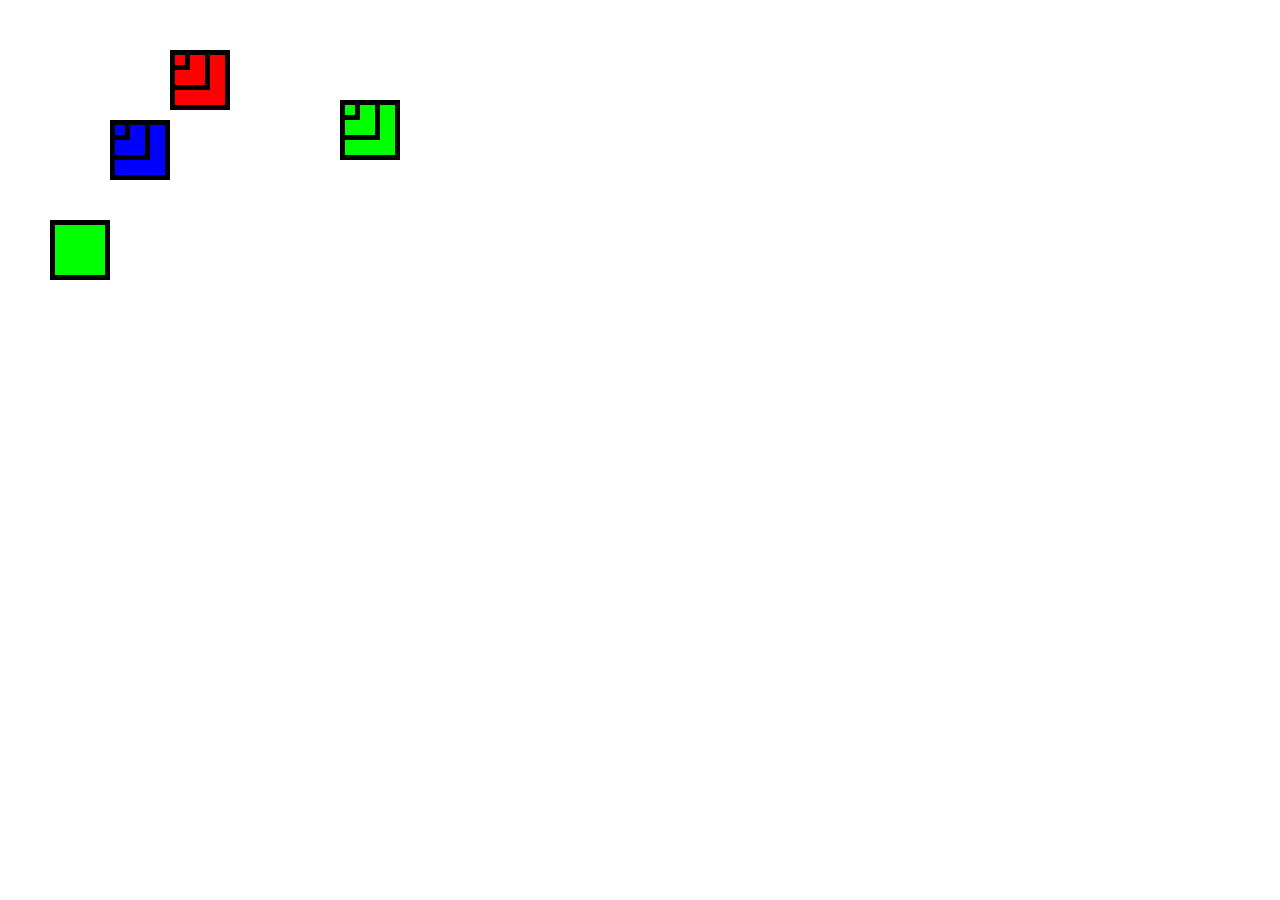
<file: L01Boxes/Boxes.html>
<!DOCTYPE html>
<html lang="en">

<head>
    <meta charset="UTF-8">
    <meta name="viewport" content="width=device-width, initial-scale=1.0">
    <meta http-equiv="X-UA-Compatible" content="ie=edge">
    <link rel="stylesheet" href="./Boxes_stylesheet.css">
    <title>Boxes</title>
</head>

<body>
    <script src="./Boxes_script.js"></script>
</body>

</html>
</file>
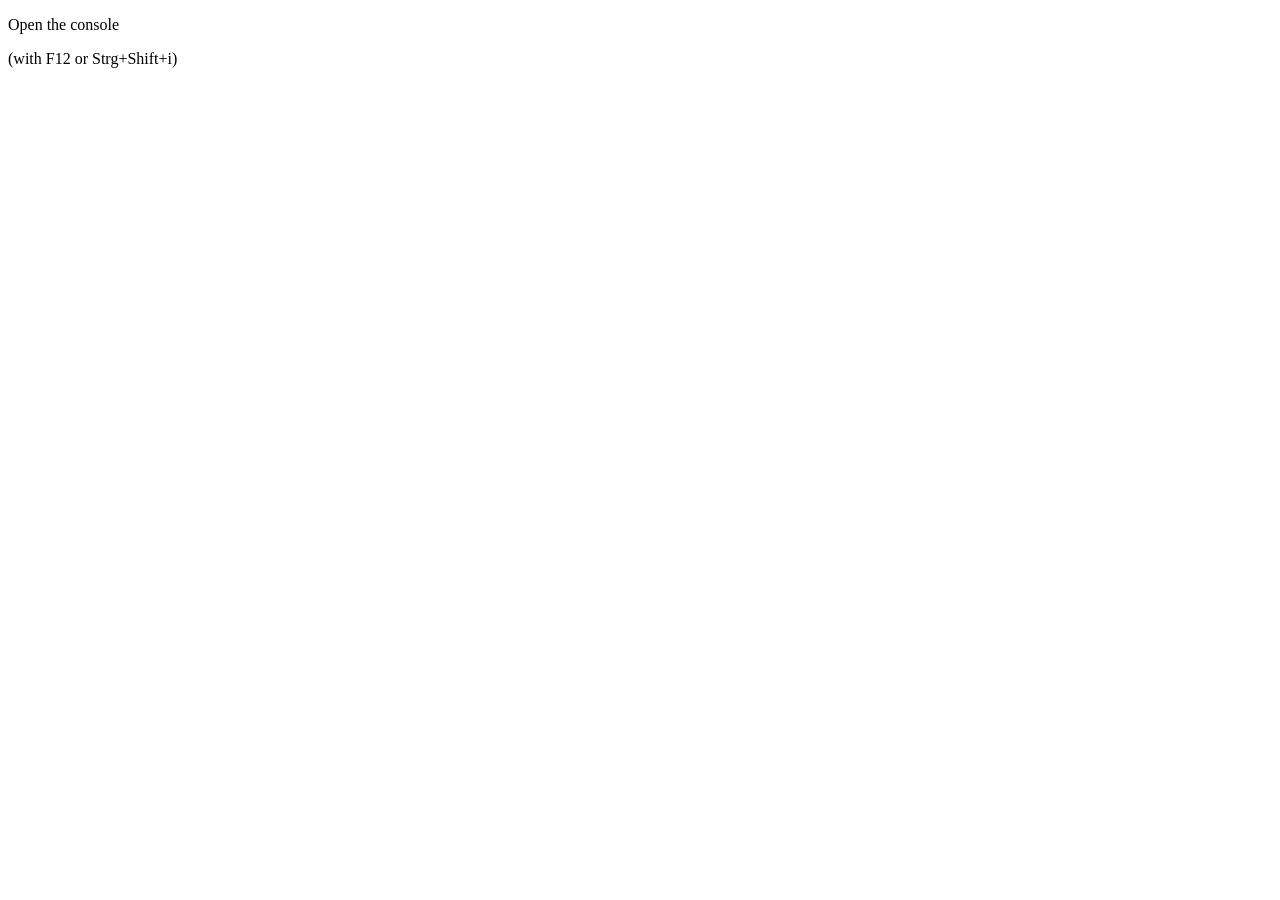
<file: L01RandomPoem/RandomPoem.html>
<!DOCTYPE html>
<html lang="en">
<head>
    <meta charset="UTF-8">
    <meta http-equiv="X-UA-Compatible" content="IE=edge">
    <meta name="viewport" content="width=device-width, initial-scale=1.0">
    <title>RandomPoem</title>
    <script src="./RandomPoem_script.js"></script>
</head>
<body>
    <p>Open the console </p>
    <p>(with F12 or Strg+Shift+i)</p>
</body>
</html>
</file>
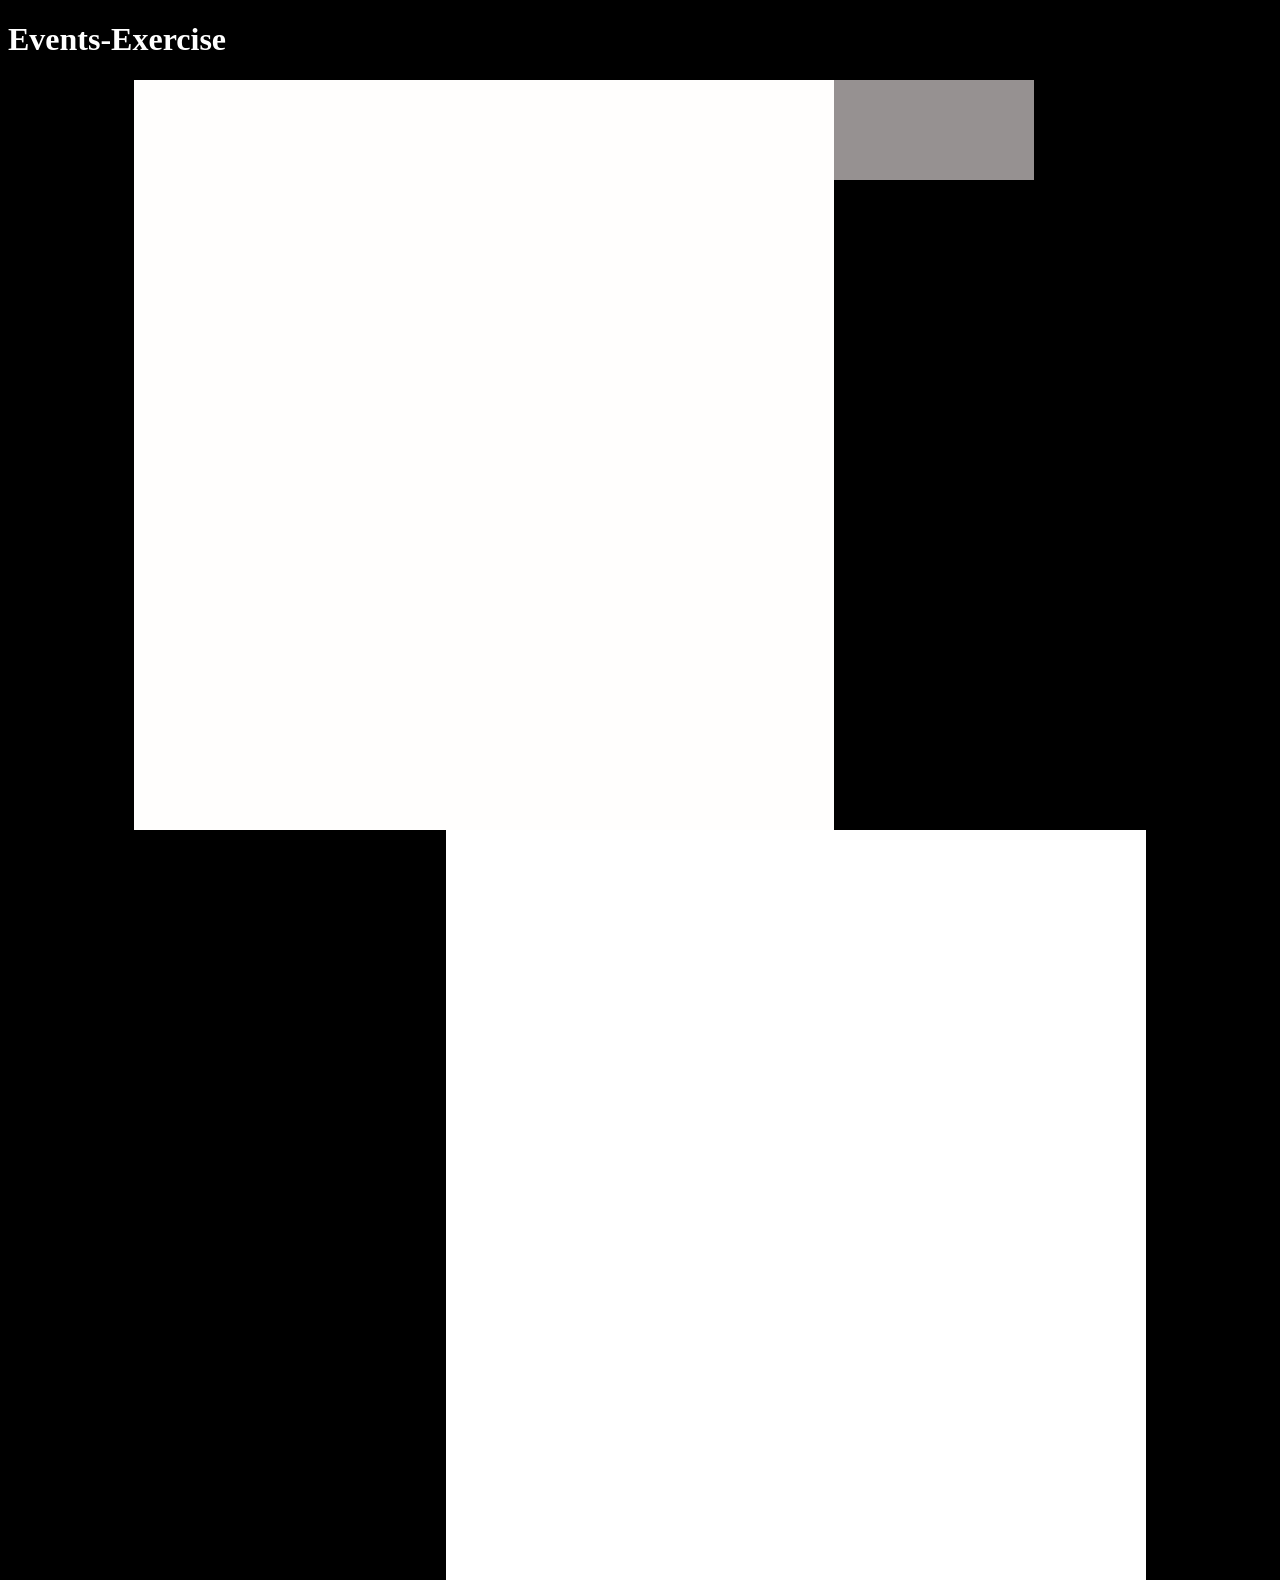
<file: L02Eventinspector/EventInspector.html>
<!DOCTYPE html>
<html lang="en">
<head>
    <meta charset="UTF-8">
    <meta http-equiv="X-UA-Compatible" content="IE=edge">
    <meta name="viewport" content="width=device-width, initial-scale=1.0">
    <title>Event-Inspector</title>
    <link rel="stylesheet" href="./EventInspector_stylesheet.css">
    <script src="./EventInspector_script.js"></script>
    
</head>
<body>
    <h1>Events-Exercise</h1>
    <div class="div0"></div>
    <div class="div1"></div>
    <span></span>
</body>
</html>
</file>
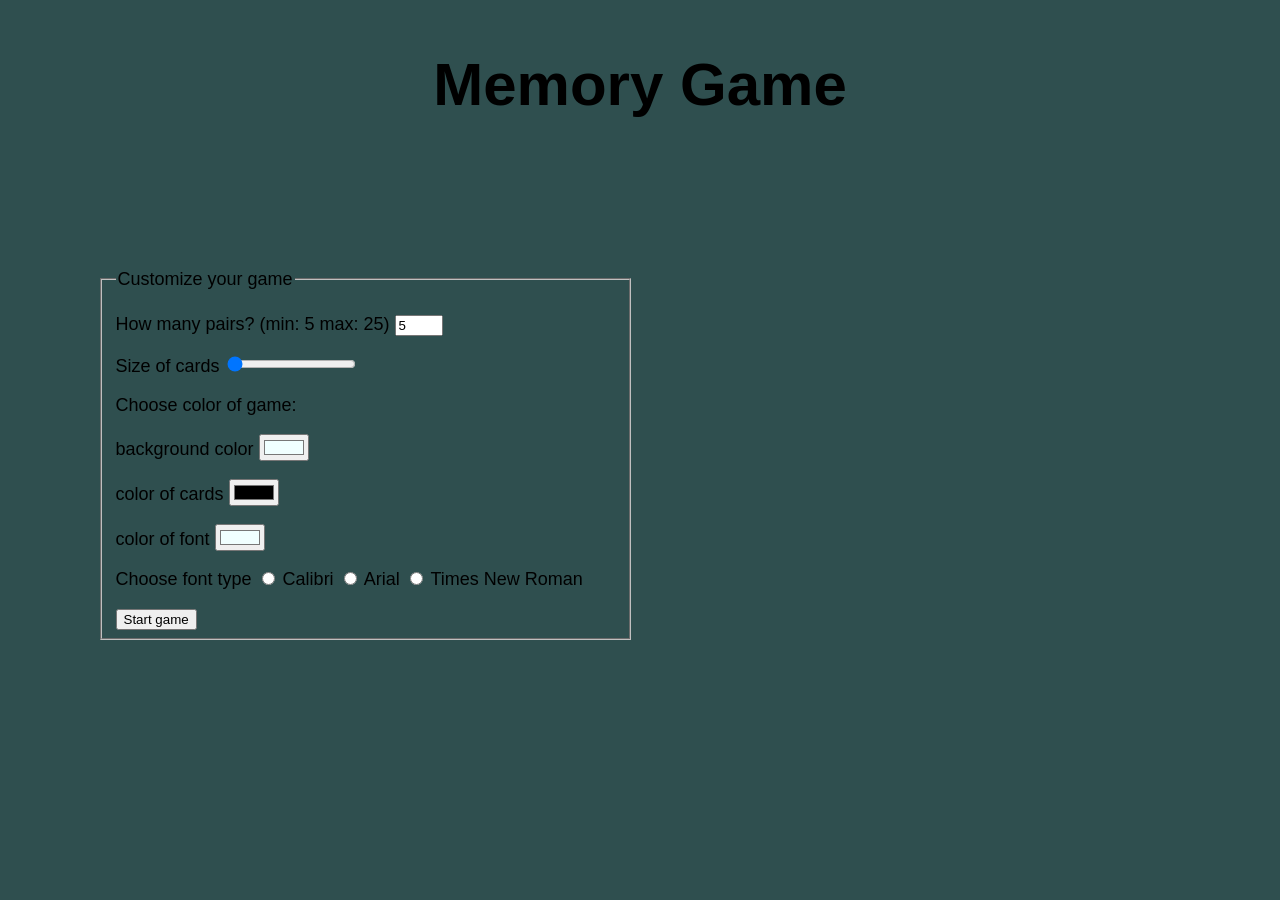
<file: L03 MemoryGame/MemoryGameUpdate.html>
<!DOCTYPE html>
<html>
	<head>
		<meta charset="UTF-8">
        <meta http-equiv="X-UA-Compatible" content="IE=edge">
        <meta name="viewport" content="width=device-width, initial-scale=1.0">
		<title>MemoryGameUpdate</title>
		<link rel="stylesheet" href="MemoryGameUpdate_stylesheet.css">
		<script src="MemoryGameUpdate_script.js"></script>
	</head>
	<body>
		<section id="game">
			<h2>Memory Game</h2>
			<div id="playerbox"></div>
		</section>

		<form>
		<fieldset class="formular visible">
			<legend> Customize your game </legend> 
            <p></p>
			How many pairs? (min: 5 max: 25)
			<input class="stepper" type="number" name="Stepper" step="1" min="5" max="25" value="5" />
            <p></p>
			Size of cards
			<input class="slider" type="range" name="Slider" min="100" max="200" step="10" value="100" /> 
            <p></p>
            Choose color of game:
            <p></p>
			background color
			<input class="backgroundColor" type="color" name="BGColor" placeholder="white" id="bGcolor" value="#F0FFFF">
            <p></p>
			color of cards
			<input class="backsideColor" type="color" name="BSColor" placeholder="black" id="bScolor" value="#000000">
            <p></p>
			color of font
			<input class="fontColor" type="color" name="FColor" placeholder="white" id="font-color" value="#F0FFFF">
            <p></p>
			Choose font type
			<input type="radio" name="Radiogroup" value="Calibri" id="radio1" />
			<label for="radio1">Calibri</label>
			<input type="radio" name="Radiogroup" value="Arial" id="radio2" />
			<label for="radio2">Arial</label>
			<input type="radio" name="Radiogroup" value="Times New Roman" id="radio3" />
			<label for="radio3">Times New Roman</label>
            <p></p>
			<button type="button" class="start">Start game</button>
		</fieldset>
		</form>

	</body>
</html>
</file>
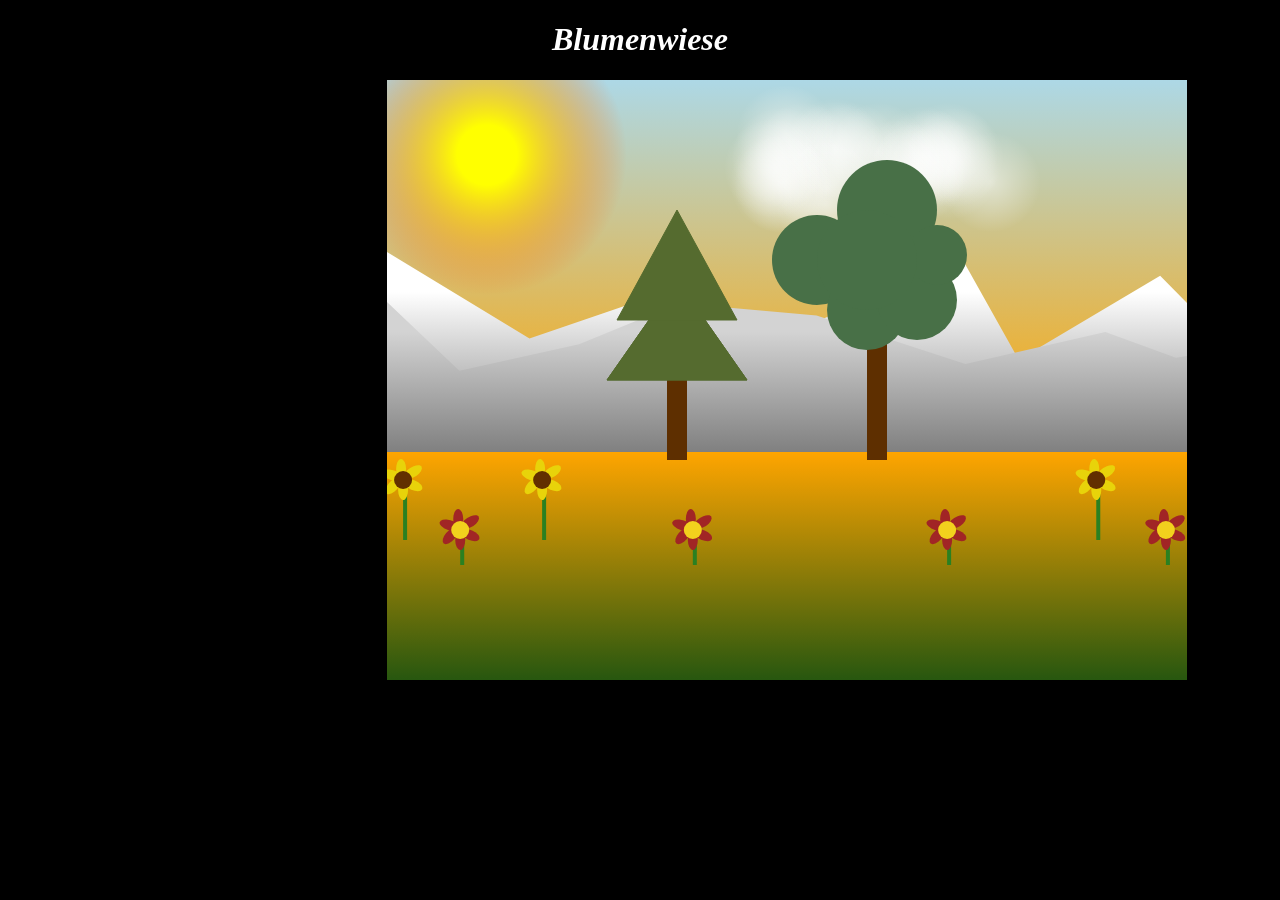
<file: L08 Blumenwiese/Blumenwiese.html>
<!DOCTYPE html>
<html lang="en">
<head>
    <meta charset="UTF-8">
    <meta http-equiv="X-UA-Compatible" content="IE=edge">
    <meta name="viewport" content="width=device-width, initial-scale=1.0">
    <title>Blumenwiese</title>
    <link rel="stylesheet" href="./Blumenwiese_Stylesheet.css">
    <script src="./Blumenwiese_Script.js"></script>

</head>
<body>
    <h1> Blumenwiese</h1>
    <canvas width="800" height="600"></canvas>
</body>
</html>
</file>
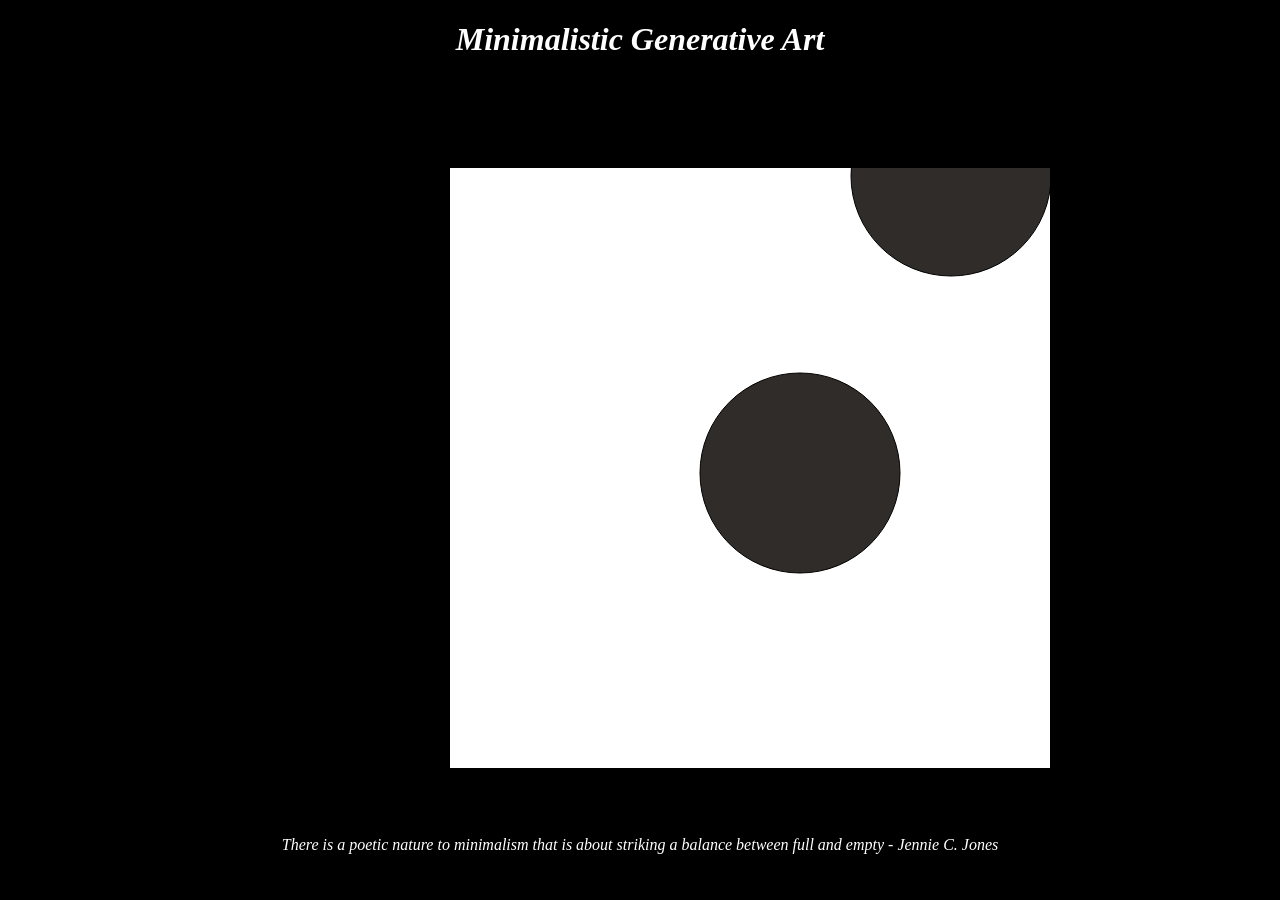
<file: L08 Canvas/GenerativeArt.html>
<!DOCTYPE html>
<html lang="en">
<head>
    <meta charset="UTF-8">
    <meta http-equiv="X-UA-Compatible" content="IE=edge">
    <meta name="viewport" content="width=device-width, initial-scale=1.0">
    <title>GenerativeArt</title>
    <link rel="stylesheet" href="./GenerativeArt_Stylesheet.css">
    <script src="./GenerativeArt_Script.js"></script>

</head>
<body>
    <h1> Minimalistic Generative Art</h1>
    <canvas width="200" height="200"></canvas>
    <p >There is a poetic nature to minimalism that is about striking a balance between full and empty - Jennie C. Jones</p>
</body>
</html>
</file>
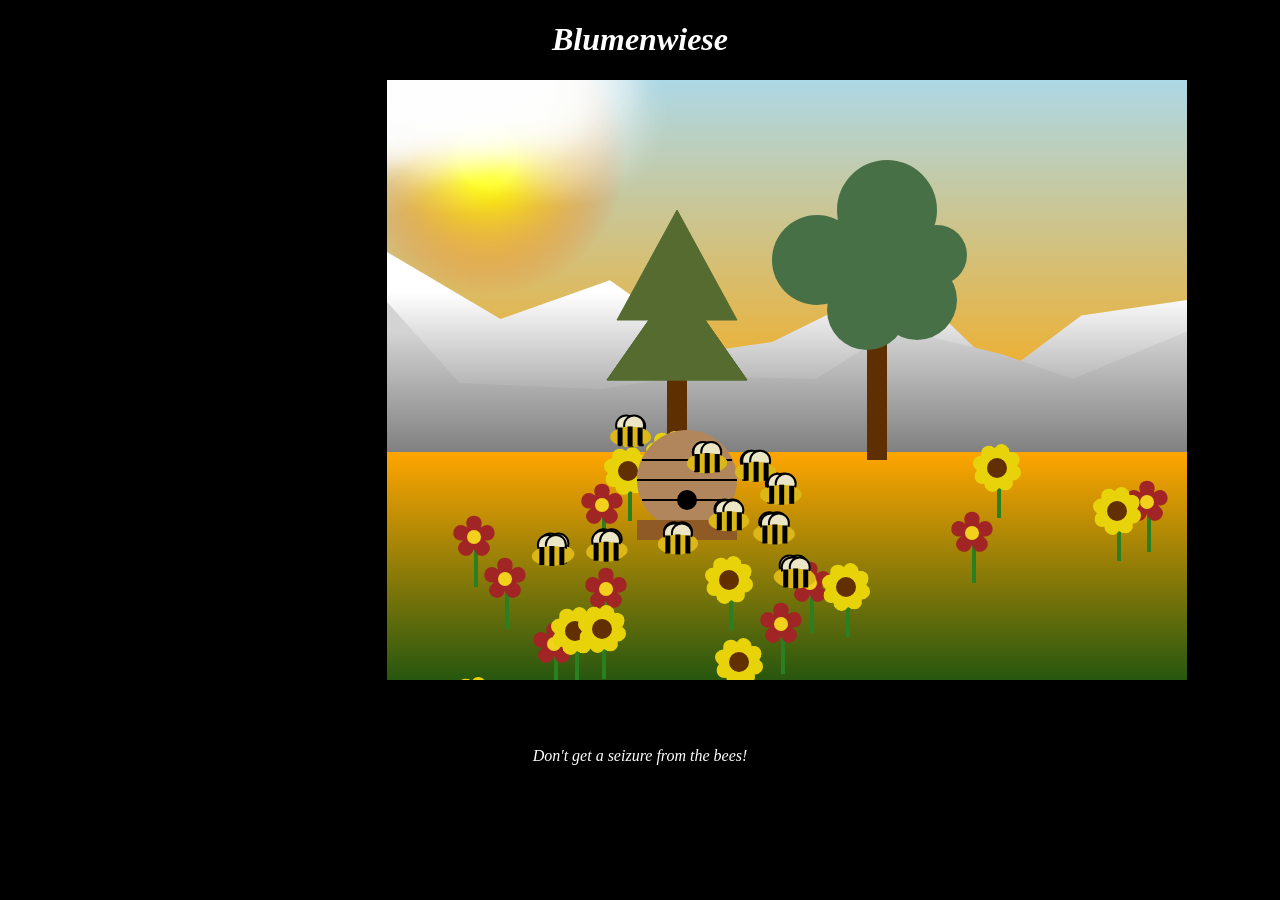
<file: L09 Blumenwiese/BlumenwieseUpdate.html>
<!DOCTYPE html>
<html lang="en">

<head>
    <meta charset="UTF-8">
    <meta name="viewport" content="width=device-width, initial-scale=1.0">
    <meta http-equiv="X-UA-Compatible" content="ie=edge">
    <title>BlumenwieseUpdate</title> 
    <script src="./BlumenwieseUpdate_Script.js"></script>
    <script src="./Bee.js"></script>
    <script src="./Vector.js"></script>
    <script src="./Cloud.js"></script>
    <link rel="stylesheet" href="./BlumenwieseUpdate_Stylesheet.css">
</head>

<body>
    <h1> Blumenwiese</h1>
    <canvas width=800 height=600></canvas>
    <p >Don't get a seizure from the bees!</p>
</body>

</html>
</file>
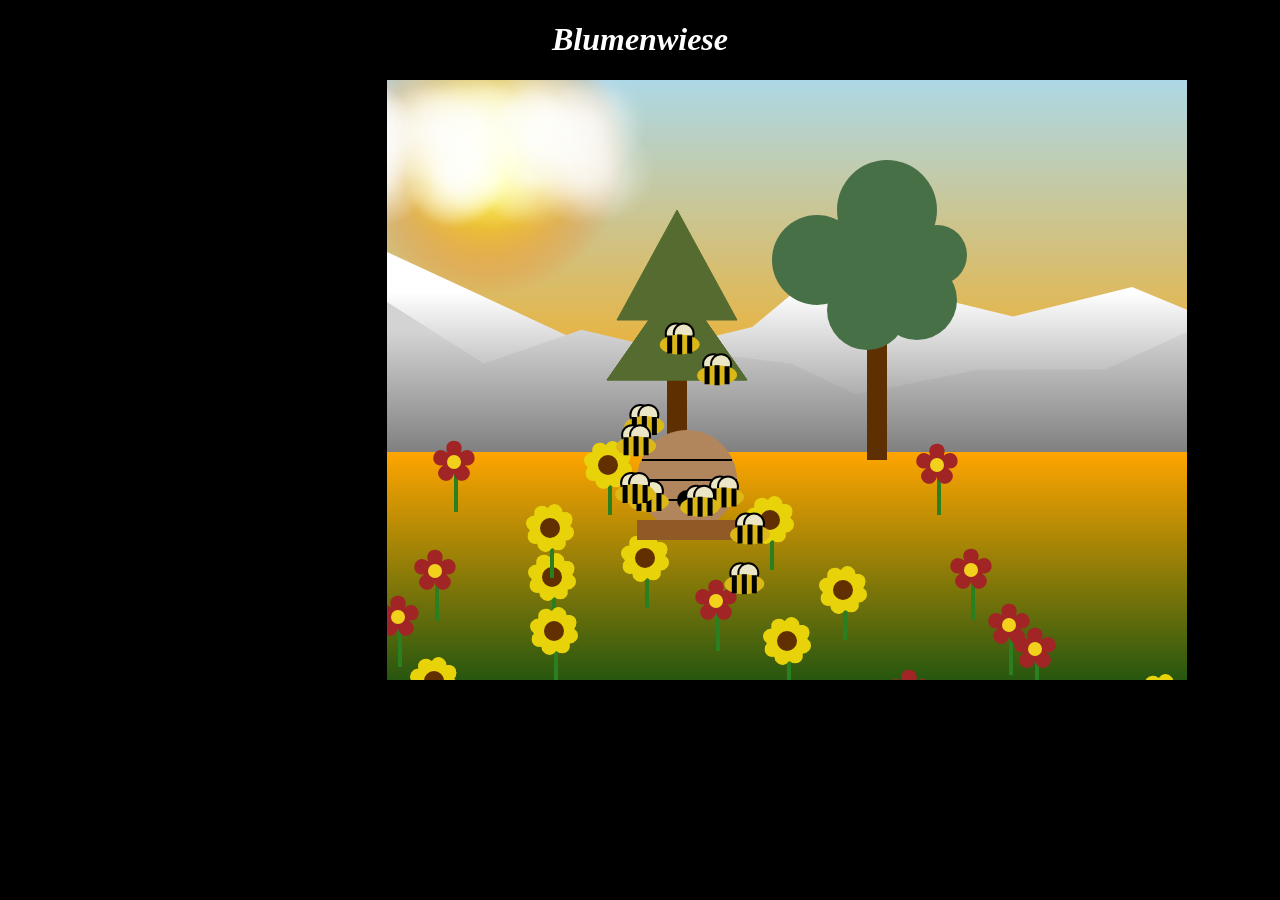
<file: L10 Update2Blumenwiese/BlumenwieseUpdate.html>
<!DOCTYPE html>
<html lang="en">

<head>
    <meta charset="UTF-8">
    <meta name="viewport" content="width=device-width, initial-scale=1.0">
    <meta http-equiv="X-UA-Compatible" content="ie=edge">
    <title>BlumenwieseUpdate</title> 
    <script src="./BlumenwieseUpdate_Script.js"></script>
    <script src="./Moveable.js"></script>
    <script src="./Bee.js"></script>
    <script src="./Vector.js"></script>
    <script src="./Cloud.js"></script>
    
    <link rel="stylesheet" href="./BlumenwieseUpdate_Stylesheet.css">
</head>

<body>
    <h1> Blumenwiese</h1>
    <canvas width=800 height=600></canvas>
</body>

</html>
</file>
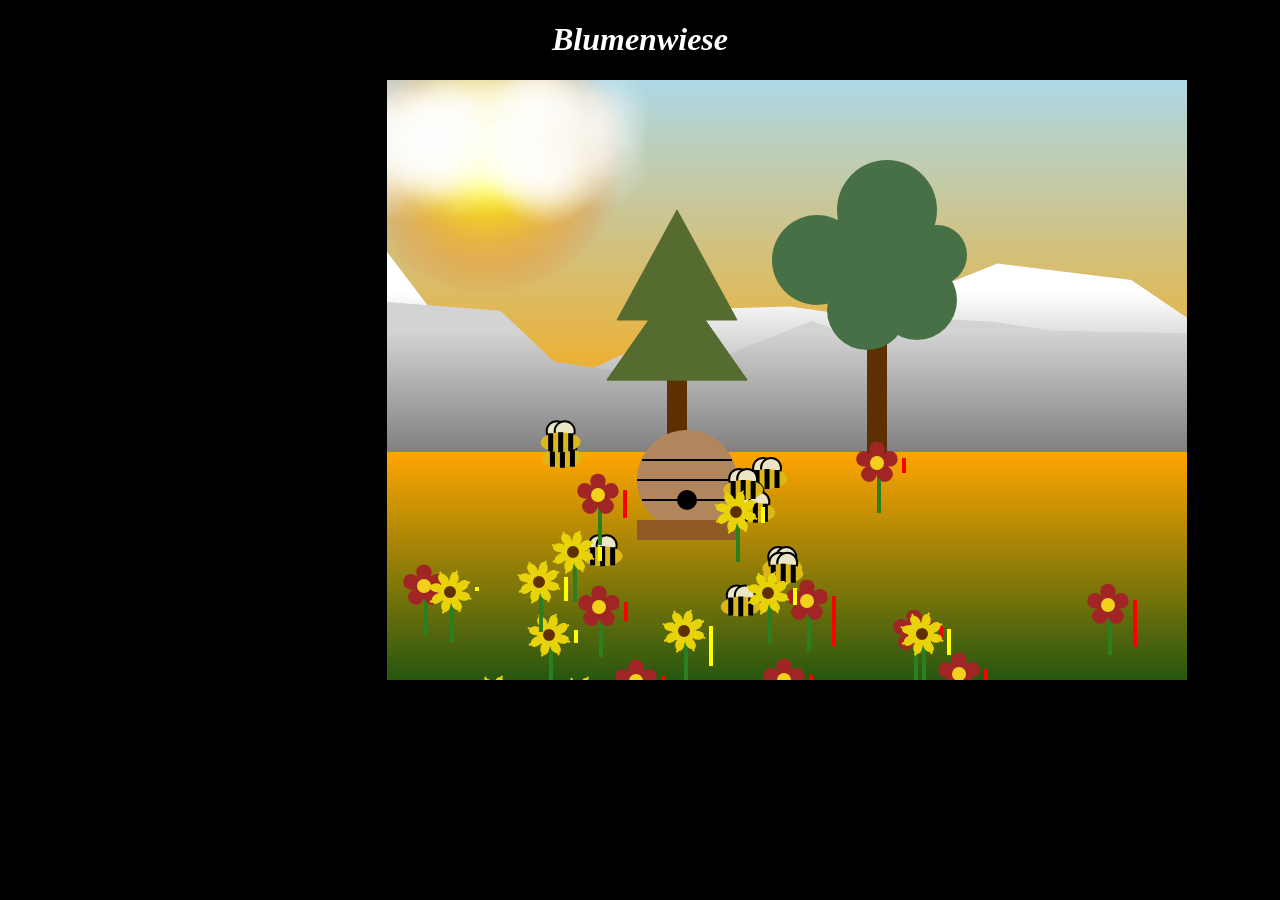
<file: L11 Update3Blumenwiese/BlumenwieseUpdate.html>
<!DOCTYPE html>
<html lang="en">

<head>
    <meta charset="UTF-8">
    <meta name="viewport" content="width=device-width, initial-scale=1.0">
    <meta http-equiv="X-UA-Compatible" content="ie=edge">
    <title>BlumenwieseUpdate</title> 
    <script src="./BlumenwieseUpdate_Script.js"></script>
    <script src="./Moveable.js"></script>
    <script src="./SubFlower.js"></script>
    <script src="./Bee.js"></script>
    <script src="./Vector.js"></script>
    <script src="./Cloud.js"></script>
    <script src="./FlowerRed.js"></script>
    <script src="./FlowerYellow.js"></script>
    
    <link rel="stylesheet" href="./BlumenwieseUpdate_Stylesheet.css">
</head>

<body>
    <h1> Blumenwiese</h1>
    <canvas width=800 height=600></canvas>
</body>

</html>
</file>
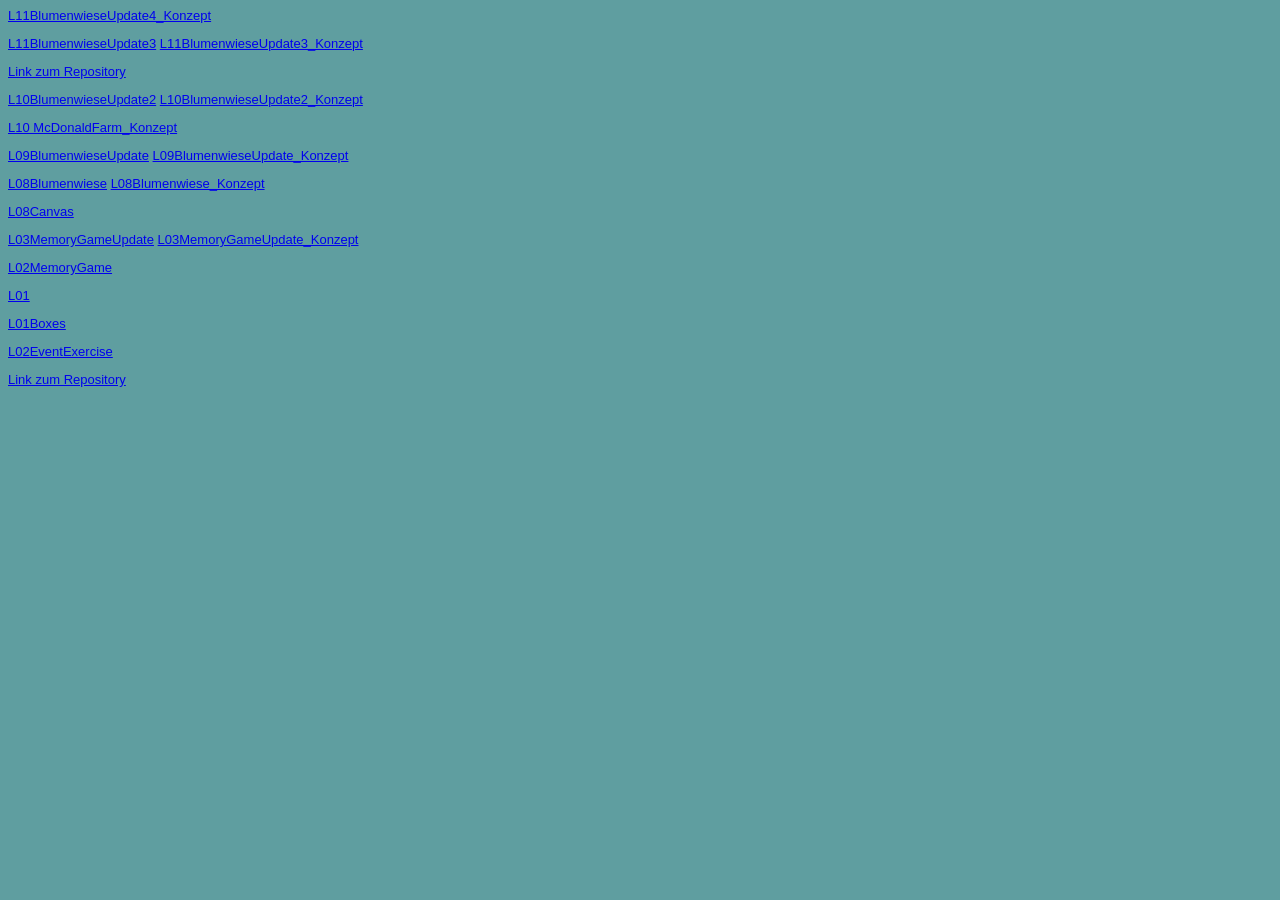
<file: Steckbrief/steckbrief.htm>
<!DOCTYPE html>
<html>
<head>
<meta charset="utf-8" />
<title>Steckbrief</title>
<style>
body {
	font-family: arial;
	font-size: small;
	background-color: cadetblue;
}
</style>
</head>
<body>
	<!-- Hier die Links zu den gelösten Aufgaben einstellen, aktuelle oben, alte stehen lassen! Format: Aufgabenbezeichnung, Datum -->


	<a href="https://martinfuhr-design.github.io/EIA2/L11 Update4Blumenwiese/BlumewieseUpdate4 Konzept.pdf" target="_blank">L11BlumenwieseUpdate4_Konzept</a>
	<p></p>
	<a href="https://martinfuhr-design.github.io/EIA2/L11 Update3Blumenwiese/BlumenwieseUpdate.html" target="_blank">L11BlumenwieseUpdate3</a>
	<a href="https://martinfuhr-design.github.io/EIA2/L11 Update3Blumenwiese/BlumewieseUpdate3 Konzept.pdf" target="_blank">L11BlumenwieseUpdate3_Konzept</a>
	<p></p>
	<a href="https://github.com/MartinFuhr-design/EIA2">Link zum Repository</a>
	<p></p>
	<a href="https://martinfuhr-design.github.io/EIA2/L10 Update2Blumenwiese/BlumenwieseUpdate.html" target="_blank">L10BlumenwieseUpdate2</a>
	<a href="https://martinfuhr-design.github.io/EIA2/L10 Update2Blumenwiese/BlumewieseUpdate 2Konzept.pdf" target="_blank">L10BlumenwieseUpdate2_Konzept</a>
	<p></p>
	<a href="https://martinfuhr-design.github.io/EIA2/L10 McDonaldFarm/Konzept L10 OldMacDonaldsHeritage.pdf" target="_blank">L10 McDonaldFarm_Konzept</a>
	<p></p>
	<a href="https://martinfuhr-design.github.io/EIA2/L09 Blumenwiese/BlumenwieseUpdate.html" target="_blank">L09BlumenwieseUpdate</a>
	<a href="https://martinfuhr-design.github.io/EIA2/L09 Blumenwiese/BlumewieseUpdate Konzept.pdf">L09BlumenwieseUpdate_Konzept</a>
	<p></p>
	<a href="https://martinfuhr-design.github.io/EIA2/L08 Blumenwiese/Blumenwiese.html" target="_blank">L08Blumenwiese</a>
	<a href="https://martinfuhr-design.github.io/EIA2/L08 Blumenwiese/Blumenwiese_Konzept.pdf">L08Blumenwiese_Konzept</a>
	<p></p>
	<a href="https://martinfuhr-design.github.io/EIA2/L08 Canvas/GenerativeArt.html" target="_blank">L08Canvas</a>
	<p></p>
	<a href="https://martinfuhr-design.github.io/EIA2/L03 MemoryGame/MemoryGameUpdate.html" target="_blank">L03MemoryGameUpdate</a>
	<a href="https://martinfuhr-design.github.io/EIA2/L03 MemoryGame/MemoryGameUpdateKonzept.pdf">L03MemoryGameUpdate_Konzept</a>
	<p></p>
	<p></p>
	<a href="https://martinfuhr-design.github.io/EIA2/L02 Memory Game/L02_Memory.pdf" target="_blank">L02MemoryGame</a>
	<p></p>
	<a href="https://github.com/MartinFuhr-design/EIA2/blob/main/L01RandomPoem/RandomPoem.html">L01</a>
	<p></p>
	<a href="https://martinfuhr-design.github.io/EIA2/L01RandomPoem/RandomPoem.html">L01Boxes</a>
	<p></p>
	<a href="https://martinfuhr-design.github.io/EIA2/L02Eventinspector/EventInspector.html " target="_blank">L02EventExercise</a>
	<p></p>
	<a href="https://github.com/MartinFuhr-design/EIA2">Link zum Repository</a>

	
</body>
</html>
</file>
<file: L01Boxes/Boxes_stylesheet.css>
div {
    border: thick solid black;
    position: absolute;
}

.big {
    width: 50px;
    height: 50px;
}
.medium {
    width: 30px;
    height: 30px;
}
.small {
    width: 10px;
    height: 10px;
}
</file>
<file: L02Eventinspector/EventInspector_stylesheet.css>
body{
    background-color: #000000;
}

h1{
    color: #ffffff;
}

.div0{
    height: 750px;
    width: 700px;
    margin-left: 10%;
    background-color: #fffefd;
    float: left;
}

.div1{
    height: 750px;
    width: 700px;
    margin-right: 10%;
    background-color: #ffffff;
    float: right;
}

span{
    position: fixed;
    width:200px;
    height:100px;
    background-color: #969191;
}
</file>
<file: L03 MemoryGame/MemoryGameUpdate_stylesheet.css>
html body{
	font-family: "arial";
    background-color: darkslategray;
	width: 1280px;
	height: 800px;
	text-align: center;
	margin: 0;
	padding:0;
	overflow: hidden;  
}

h2{
	text-align: center;
	font-size: 60px;	
}

input[type="radio"], input[type="checkbox"], label {
	display: inline;
}

h1 {
	grid-column: span 2;
	text-align: center;
}

.formular {
	width: 500px;
	height: 350px;
	text-align: left;
    font-size: 18px;
	margin-top: 100px;
	margin-left: 100px;
}

#game{
	justify-content: center; 
	text-align: center;
}

#playerbox{
	display: flex;
	justify-content: center;
	flex-wrap: wrap;
	justify-content: center; 
	text-align: center;
}

.card{
	height: 300px;
  	width: 200px;
	border-radius: 10px;
	margin: 0px 25px 25px 0px;
	text-align: center;
	font-size: 50px;
	display: flex;
	justify-content: center;
	align-items: center;
}

.p {
	position: absolute;
	text-align: center;
	justify-content: center;
}

.hidden{
	background-color: black;
	cursor: pointer;
}

.hidden p{
	display: none;
}

.open{
	background-color: rgb(231, 236, 234);
}

.taken{
	visibility: hidden;
}

.taken p{
	display: none;
}

.is-hidden {
	display: none;
}
</file>
<file: L08 Blumenwiese/Blumenwiese_Stylesheet.css>
body {
    background-color: black;
}

canvas {
    background-color: white;
    margin-left: 30%;
}

h1 {
    text-align: center;
    color: #ffffff;
    font-style: oblique;
}
</file>
<file: L08 Canvas/GenerativeArt_Stylesheet.css>
body {
    background-color: #000000;
}

canvas {
    background-color: #ffffff;
    margin-left: 35%;
    margin-top: 7%;
}

h1 {
    text-align: center;
    color: #ffffff;
    font-style: oblique;
}

p {
    text-align: center;
    margin-top: 5%;
    color: #ffffff;
    font-style: italic;
}
</file>
<file: L09 Blumenwiese/BlumenwieseUpdate_Stylesheet.css>
body {
    background-color: black;
}

canvas {
    background-color: white;
    margin-left: 30%;
    padding: 0%;
    overflow: 0%;
}

h1 {
    text-align: center;
    color: #ffffff;
    font-style: oblique;
}

p {
    text-align: center;
    margin-top: 5%;
    color: #ffffff;
    font-style: italic;
}


@media only screen and (max-width: 600px) {
    canvas {
    margin: 0%;
    padding: 0%;
    orientation: landscape;
    width: 100%;
    height: 100%;
    }
}
</file>
<file: L10 Update2Blumenwiese/BlumenwieseUpdate_Stylesheet.css>
body {
    background-color: black;
}

canvas {
    background-color: white;
    margin-left: 30%;
    padding: 0%;
    overflow: 0%;
}

h1 {
    text-align: center;
    color: #ffffff;
    font-style: oblique;
}

p {
    text-align: center;
    margin-top: 5%;
    color: #ffffff;
    font-style: italic;
}


@media only screen and (max-width: 600px) {
    canvas {
    margin: 0%;
    padding: 0%;
    orientation: landscape;
    width: 100%;
    height: 100%;
    }
}
</file>
<file: L11 Update3Blumenwiese/BlumenwieseUpdate_Stylesheet.css>
body {
    background-color: black;
}

canvas {
    background-color: white;
    margin-left: 30%;
    padding: 0%;
    overflow: 0%;
}

h1 {
    text-align: center;
    color: #ffffff;
    font-style: oblique;
}

p {
    text-align: center;
    margin-top: 5%;
    color: #ffffff;
    font-style: italic;
}


@media only screen and (max-width: 600px) {
    canvas {
    margin: 0%;
    padding: 0%;
    orientation: landscape;
    width: 100%;
    height: 100%;
    }
}
</file>
